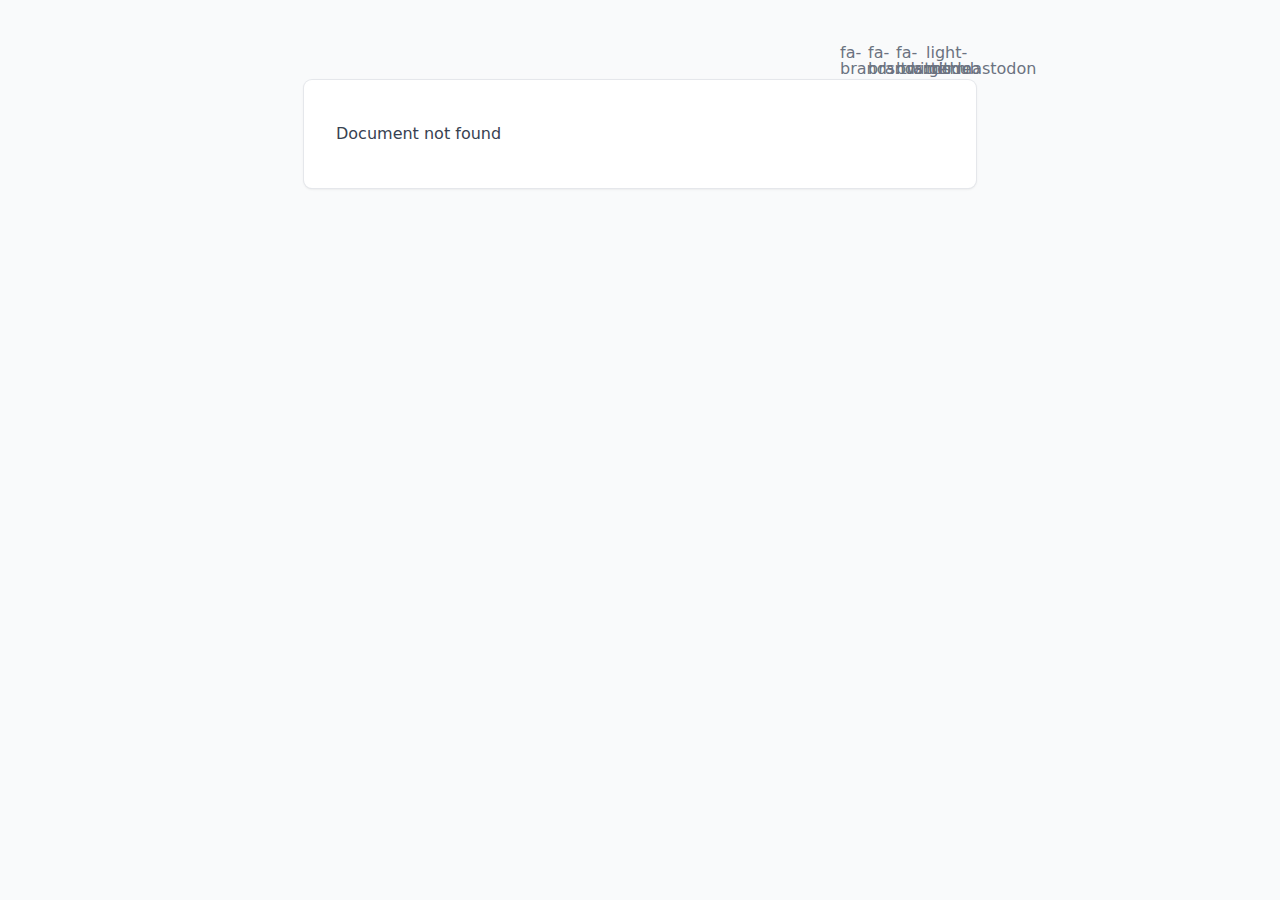
<file: 200.html>
<!DOCTYPE html><html  data-capo=""><head><meta charset="utf-8">
<meta name="viewport" content="width=device-width, initial-scale=1">
<style>*,::backdrop,:after,:before{--tw-border-spacing-x:0;--tw-border-spacing-y:0;--tw-translate-x:0;--tw-translate-y:0;--tw-rotate:0;--tw-skew-x:0;--tw-skew-y:0;--tw-scale-x:1;--tw-scale-y:1;--tw-pan-x: ;--tw-pan-y: ;--tw-pinch-zoom: ;--tw-scroll-snap-strictness:proximity;--tw-gradient-from-position: ;--tw-gradient-via-position: ;--tw-gradient-to-position: ;--tw-ordinal: ;--tw-slashed-zero: ;--tw-numeric-figure: ;--tw-numeric-spacing: ;--tw-numeric-fraction: ;--tw-ring-inset: ;--tw-ring-offset-width:0px;--tw-ring-offset-color:#fff;--tw-ring-color:#3b82f680;--tw-ring-offset-shadow:0 0 #0000;--tw-ring-shadow:0 0 #0000;--tw-shadow:0 0 #0000;--tw-shadow-colored:0 0 #0000;--tw-blur: ;--tw-brightness: ;--tw-contrast: ;--tw-grayscale: ;--tw-hue-rotate: ;--tw-invert: ;--tw-saturate: ;--tw-sepia: ;--tw-drop-shadow: ;--tw-backdrop-blur: ;--tw-backdrop-brightness: ;--tw-backdrop-contrast: ;--tw-backdrop-grayscale: ;--tw-backdrop-hue-rotate: ;--tw-backdrop-invert: ;--tw-backdrop-opacity: ;--tw-backdrop-saturate: ;--tw-backdrop-sepia: ;--tw-contain-size: ;--tw-contain-layout: ;--tw-contain-paint: ;--tw-contain-style: }/*! tailwindcss v3.4.13 | MIT License | https://tailwindcss.com*/*,:after,:before{border:0 solid #e5e7eb;box-sizing:border-box}:after,:before{--tw-content:""}:host,html{line-height:1.5;-webkit-text-size-adjust:100%;font-family:ui-sans-serif,system-ui,sans-serif,Apple Color Emoji,Segoe UI Emoji,Segoe UI Symbol,Noto Color Emoji;font-feature-settings:normal;font-variation-settings:normal;tab-size:4;-webkit-tap-highlight-color:transparent}body{line-height:inherit;margin:0}hr{border-top-width:1px;color:inherit;height:0}abbr:where([title]){-webkit-text-decoration:underline dotted;text-decoration:underline dotted}h1,h2,h3,h4,h5,h6{font-size:inherit;font-weight:inherit}a{color:inherit;text-decoration:inherit}b,strong{font-weight:bolder}code,kbd,pre,samp{font-family:ui-monospace,SFMono-Regular,Menlo,Monaco,Consolas,Liberation Mono,Courier New,monospace;font-feature-settings:normal;font-size:1em;font-variation-settings:normal}small{font-size:80%}sub,sup{font-size:75%;line-height:0;position:relative;vertical-align:initial}sub{bottom:-.25em}sup{top:-.5em}table{border-collapse:collapse;border-color:inherit;text-indent:0}button,input,optgroup,select,textarea{color:inherit;font-family:inherit;font-feature-settings:inherit;font-size:100%;font-variation-settings:inherit;font-weight:inherit;letter-spacing:inherit;line-height:inherit;margin:0;padding:0}button,select{text-transform:none}button,input:where([type=button]),input:where([type=reset]),input:where([type=submit]){-webkit-appearance:button;background-color:initial;background-image:none}:-moz-focusring{outline:auto}:-moz-ui-invalid{box-shadow:none}progress{vertical-align:initial}::-webkit-inner-spin-button,::-webkit-outer-spin-button{height:auto}[type=search]{-webkit-appearance:textfield;outline-offset:-2px}::-webkit-search-decoration{-webkit-appearance:none}::-webkit-file-upload-button{-webkit-appearance:button;font:inherit}summary{display:list-item}blockquote,dd,dl,figure,h1,h2,h3,h4,h5,h6,hr,p,pre{margin:0}fieldset{margin:0}fieldset,legend{padding:0}menu,ol,ul{list-style:none;margin:0;padding:0}dialog{padding:0}textarea{resize:vertical}input::placeholder,textarea::placeholder{color:#9ca3af;opacity:1}[role=button],button{cursor:pointer}:disabled{cursor:default}audio,canvas,embed,iframe,img,object,svg,video{display:block;vertical-align:middle}img,video{height:auto;max-width:100%}[hidden]{display:none}.prose{color:var(--tw-prose-body);max-width:65ch}.prose :where(p):not(:where([class~=not-prose],[class~=not-prose] *)){margin-bottom:1.25em;margin-top:1.25em}.prose :where([class~=lead]):not(:where([class~=not-prose],[class~=not-prose] *)){color:var(--tw-prose-lead);font-size:1.25em;line-height:1.6;margin-bottom:1.2em;margin-top:1.2em}.prose :where(a):not(:where([class~=not-prose],[class~=not-prose] *)){color:var(--tw-prose-links);font-weight:500;text-decoration:underline}.prose :where(strong):not(:where([class~=not-prose],[class~=not-prose] *)){color:var(--tw-prose-bold);font-weight:600}.prose :where(a strong):not(:where([class~=not-prose],[class~=not-prose] *)){color:inherit}.prose :where(blockquote strong):not(:where([class~=not-prose],[class~=not-prose] *)){color:inherit}.prose :where(thead th strong):not(:where([class~=not-prose],[class~=not-prose] *)){color:inherit}.prose :where(ol):not(:where([class~=not-prose],[class~=not-prose] *)){list-style-type:decimal;margin-bottom:1.25em;margin-top:1.25em;padding-inline-start:1.625em}.prose :where(ol[type=A]):not(:where([class~=not-prose],[class~=not-prose] *)){list-style-type:upper-alpha}.prose :where(ol[type=a]):not(:where([class~=not-prose],[class~=not-prose] *)){list-style-type:lower-alpha}.prose :where(ol[type=A s]):not(:where([class~=not-prose],[class~=not-prose] *)){list-style-type:upper-alpha}.prose :where(ol[type=a s]):not(:where([class~=not-prose],[class~=not-prose] *)){list-style-type:lower-alpha}.prose :where(ol[type=I]):not(:where([class~=not-prose],[class~=not-prose] *)){list-style-type:upper-roman}.prose :where(ol[type=i]):not(:where([class~=not-prose],[class~=not-prose] *)){list-style-type:lower-roman}.prose :where(ol[type=I s]):not(:where([class~=not-prose],[class~=not-prose] *)){list-style-type:upper-roman}.prose :where(ol[type=i s]):not(:where([class~=not-prose],[class~=not-prose] *)){list-style-type:lower-roman}.prose :where(ol[type="1"]):not(:where([class~=not-prose],[class~=not-prose] *)){list-style-type:decimal}.prose :where(ul):not(:where([class~=not-prose],[class~=not-prose] *)){list-style-type:disc;margin-bottom:1.25em;margin-top:1.25em;padding-inline-start:1.625em}.prose :where(ol>li):not(:where([class~=not-prose],[class~=not-prose] *))::marker{color:var(--tw-prose-counters);font-weight:400}.prose :where(ul>li):not(:where([class~=not-prose],[class~=not-prose] *))::marker{color:var(--tw-prose-bullets)}.prose :where(dt):not(:where([class~=not-prose],[class~=not-prose] *)){color:var(--tw-prose-headings);font-weight:600;margin-top:1.25em}.prose :where(hr):not(:where([class~=not-prose],[class~=not-prose] *)){border-color:var(--tw-prose-hr);border-top-width:1px;margin-bottom:3em;margin-top:3em}.prose :where(blockquote):not(:where([class~=not-prose],[class~=not-prose] *)){border-inline-start-color:var(--tw-prose-quote-borders);border-inline-start-width:.25rem;color:var(--tw-prose-quotes);font-style:italic;font-weight:500;margin-bottom:1.6em;margin-top:1.6em;padding-inline-start:1em;quotes:"\201C""\201D""\2018""\2019"}.prose :where(blockquote p:first-of-type):not(:where([class~=not-prose],[class~=not-prose] *)):before{content:open-quote}.prose :where(blockquote p:last-of-type):not(:where([class~=not-prose],[class~=not-prose] *)):after{content:close-quote}.prose :where(h1):not(:where([class~=not-prose],[class~=not-prose] *)){color:var(--tw-prose-headings);font-size:2.25em;font-weight:800;line-height:1.1111111;margin-bottom:.8888889em;margin-top:0}.prose :where(h1 strong):not(:where([class~=not-prose],[class~=not-prose] *)){color:inherit;font-weight:900}.prose :where(h2):not(:where([class~=not-prose],[class~=not-prose] *)){color:var(--tw-prose-headings);font-size:1.5em;font-weight:700;line-height:1.3333333;margin-bottom:1em;margin-top:2em}.prose :where(h2 strong):not(:where([class~=not-prose],[class~=not-prose] *)){color:inherit;font-weight:800}.prose :where(h3):not(:where([class~=not-prose],[class~=not-prose] *)){color:var(--tw-prose-headings);font-size:1.25em;font-weight:600;line-height:1.6;margin-bottom:.6em;margin-top:1.6em}.prose :where(h3 strong):not(:where([class~=not-prose],[class~=not-prose] *)){color:inherit;font-weight:700}.prose :where(h4):not(:where([class~=not-prose],[class~=not-prose] *)){color:var(--tw-prose-headings);font-weight:600;line-height:1.5;margin-bottom:.5em;margin-top:1.5em}.prose :where(h4 strong):not(:where([class~=not-prose],[class~=not-prose] *)){color:inherit;font-weight:700}.prose :where(img):not(:where([class~=not-prose],[class~=not-prose] *)){margin-bottom:2em;margin-top:2em}.prose :where(picture):not(:where([class~=not-prose],[class~=not-prose] *)){display:block;margin-bottom:2em;margin-top:2em}.prose :where(video):not(:where([class~=not-prose],[class~=not-prose] *)){margin-bottom:2em;margin-top:2em}.prose :where(kbd):not(:where([class~=not-prose],[class~=not-prose] *)){border-radius:.3125rem;box-shadow:0 0 0 1px rgb(var(--tw-prose-kbd-shadows)/10%),0 3px 0 rgb(var(--tw-prose-kbd-shadows)/10%);color:var(--tw-prose-kbd);font-family:inherit;font-size:.875em;font-weight:500;padding-inline-end:.375em;padding-bottom:.1875em;padding-top:.1875em;padding-inline-start:.375em}.prose :where(code):not(:where([class~=not-prose],[class~=not-prose] *)){color:var(--tw-prose-code);font-size:.875em;font-weight:600}.prose :where(code):not(:where([class~=not-prose],[class~=not-prose] *)):before{content:"`"}.prose :where(code):not(:where([class~=not-prose],[class~=not-prose] *)):after{content:"`"}.prose :where(a code):not(:where([class~=not-prose],[class~=not-prose] *)){color:inherit}.prose :where(h1 code):not(:where([class~=not-prose],[class~=not-prose] *)){color:inherit}.prose :where(h2 code):not(:where([class~=not-prose],[class~=not-prose] *)){color:inherit;font-size:.875em}.prose :where(h3 code):not(:where([class~=not-prose],[class~=not-prose] *)){color:inherit;font-size:.9em}.prose :where(h4 code):not(:where([class~=not-prose],[class~=not-prose] *)){color:inherit}.prose :where(blockquote code):not(:where([class~=not-prose],[class~=not-prose] *)){color:inherit}.prose :where(thead th code):not(:where([class~=not-prose],[class~=not-prose] *)){color:inherit}.prose :where(pre):not(:where([class~=not-prose],[class~=not-prose] *)){background-color:var(--tw-prose-pre-bg);border-radius:.375rem;color:var(--tw-prose-pre-code);font-size:.875em;font-weight:400;line-height:1.7142857;margin-bottom:1.7142857em;margin-top:1.7142857em;overflow-x:auto;padding-inline-end:1.1428571em;padding-bottom:.8571429em;padding-top:.8571429em;padding-inline-start:1.1428571em}.prose :where(pre code):not(:where([class~=not-prose],[class~=not-prose] *)){background-color:initial;border-radius:0;border-width:0;color:inherit;font-family:inherit;font-size:inherit;font-weight:inherit;line-height:inherit;padding:0}.prose :where(pre code):not(:where([class~=not-prose],[class~=not-prose] *)):before{content:none}.prose :where(pre code):not(:where([class~=not-prose],[class~=not-prose] *)):after{content:none}.prose :where(table):not(:where([class~=not-prose],[class~=not-prose] *)){font-size:.875em;line-height:1.7142857;margin-bottom:2em;margin-top:2em;table-layout:auto;width:100%}.prose :where(thead):not(:where([class~=not-prose],[class~=not-prose] *)){border-bottom-color:var(--tw-prose-th-borders);border-bottom-width:1px}.prose :where(thead th):not(:where([class~=not-prose],[class~=not-prose] *)){color:var(--tw-prose-headings);font-weight:600;padding-inline-end:.5714286em;padding-bottom:.5714286em;padding-inline-start:.5714286em;vertical-align:bottom}.prose :where(tbody tr):not(:where([class~=not-prose],[class~=not-prose] *)){border-bottom-color:var(--tw-prose-td-borders);border-bottom-width:1px}.prose :where(tbody tr:last-child):not(:where([class~=not-prose],[class~=not-prose] *)){border-bottom-width:0}.prose :where(tbody td):not(:where([class~=not-prose],[class~=not-prose] *)){vertical-align:initial}.prose :where(tfoot):not(:where([class~=not-prose],[class~=not-prose] *)){border-top-color:var(--tw-prose-th-borders);border-top-width:1px}.prose :where(tfoot td):not(:where([class~=not-prose],[class~=not-prose] *)){vertical-align:top}.prose :where(th,td):not(:where([class~=not-prose],[class~=not-prose] *)){text-align:start}.prose :where(figure>*):not(:where([class~=not-prose],[class~=not-prose] *)){margin-bottom:0;margin-top:0}.prose :where(figcaption):not(:where([class~=not-prose],[class~=not-prose] *)){color:var(--tw-prose-captions);font-size:.875em;line-height:1.4285714;margin-top:.8571429em}.prose{--tw-prose-body:#374151;--tw-prose-headings:#111827;--tw-prose-lead:#4b5563;--tw-prose-links:#111827;--tw-prose-bold:#111827;--tw-prose-counters:#6b7280;--tw-prose-bullets:#d1d5db;--tw-prose-hr:#e5e7eb;--tw-prose-quotes:#111827;--tw-prose-quote-borders:#e5e7eb;--tw-prose-captions:#6b7280;--tw-prose-kbd:#111827;--tw-prose-kbd-shadows:17 24 39;--tw-prose-code:#111827;--tw-prose-pre-code:#e5e7eb;--tw-prose-pre-bg:#1f2937;--tw-prose-th-borders:#d1d5db;--tw-prose-td-borders:#e5e7eb;--tw-prose-invert-body:#d1d5db;--tw-prose-invert-headings:#fff;--tw-prose-invert-lead:#9ca3af;--tw-prose-invert-links:#fff;--tw-prose-invert-bold:#fff;--tw-prose-invert-counters:#9ca3af;--tw-prose-invert-bullets:#4b5563;--tw-prose-invert-hr:#374151;--tw-prose-invert-quotes:#f3f4f6;--tw-prose-invert-quote-borders:#374151;--tw-prose-invert-captions:#9ca3af;--tw-prose-invert-kbd:#fff;--tw-prose-invert-kbd-shadows:255 255 255;--tw-prose-invert-code:#fff;--tw-prose-invert-pre-code:#d1d5db;--tw-prose-invert-pre-bg:#00000080;--tw-prose-invert-th-borders:#4b5563;--tw-prose-invert-td-borders:#374151;font-size:1rem;line-height:1.75}.prose :where(picture>img):not(:where([class~=not-prose],[class~=not-prose] *)){margin-bottom:0;margin-top:0}.prose :where(li):not(:where([class~=not-prose],[class~=not-prose] *)){margin-bottom:.5em;margin-top:.5em}.prose :where(ol>li):not(:where([class~=not-prose],[class~=not-prose] *)){padding-inline-start:.375em}.prose :where(ul>li):not(:where([class~=not-prose],[class~=not-prose] *)){padding-inline-start:.375em}.prose :where(.prose>ul>li p):not(:where([class~=not-prose],[class~=not-prose] *)){margin-bottom:.75em;margin-top:.75em}.prose :where(.prose>ul>li>p:first-child):not(:where([class~=not-prose],[class~=not-prose] *)){margin-top:1.25em}.prose :where(.prose>ul>li>p:last-child):not(:where([class~=not-prose],[class~=not-prose] *)){margin-bottom:1.25em}.prose :where(.prose>ol>li>p:first-child):not(:where([class~=not-prose],[class~=not-prose] *)){margin-top:1.25em}.prose :where(.prose>ol>li>p:last-child):not(:where([class~=not-prose],[class~=not-prose] *)){margin-bottom:1.25em}.prose :where(ul ul,ul ol,ol ul,ol ol):not(:where([class~=not-prose],[class~=not-prose] *)){margin-bottom:.75em;margin-top:.75em}.prose :where(dl):not(:where([class~=not-prose],[class~=not-prose] *)){margin-bottom:1.25em;margin-top:1.25em}.prose :where(dd):not(:where([class~=not-prose],[class~=not-prose] *)){margin-top:.5em;padding-inline-start:1.625em}.prose :where(hr+*):not(:where([class~=not-prose],[class~=not-prose] *)){margin-top:0}.prose :where(h2+*):not(:where([class~=not-prose],[class~=not-prose] *)){margin-top:0}.prose :where(h3+*):not(:where([class~=not-prose],[class~=not-prose] *)){margin-top:0}.prose :where(h4+*):not(:where([class~=not-prose],[class~=not-prose] *)){margin-top:0}.prose :where(thead th:first-child):not(:where([class~=not-prose],[class~=not-prose] *)){padding-inline-start:0}.prose :where(thead th:last-child):not(:where([class~=not-prose],[class~=not-prose] *)){padding-inline-end:0}.prose :where(tbody td,tfoot td):not(:where([class~=not-prose],[class~=not-prose] *)){padding-inline-end:.5714286em;padding-bottom:.5714286em;padding-top:.5714286em;padding-inline-start:.5714286em}.prose :where(tbody td:first-child,tfoot td:first-child):not(:where([class~=not-prose],[class~=not-prose] *)){padding-inline-start:0}.prose :where(tbody td:last-child,tfoot td:last-child):not(:where([class~=not-prose],[class~=not-prose] *)){padding-inline-end:0}.prose :where(figure):not(:where([class~=not-prose],[class~=not-prose] *)){margin-bottom:2em;margin-top:2em}.prose :where(.prose>:first-child):not(:where([class~=not-prose],[class~=not-prose] *)){margin-top:0}.prose :where(.prose>:last-child):not(:where([class~=not-prose],[class~=not-prose] *)){margin-bottom:0}.sr-only{height:1px;margin:-1px;overflow:hidden;padding:0;position:absolute;width:1px;clip:rect(0,0,0,0);border-width:0;white-space:nowrap}.static{position:static}.m-auto{margin:auto}.mx-auto{margin-left:auto;margin-right:auto}.mr-6{margin-right:1.5rem}.block{display:block}.inline-block{display:inline-block}.flex{display:flex}.inline-flex{display:inline-flex}.h-4{height:1rem}.h-5{height:1.25rem}.w-4{width:1rem}.w-5{width:1.25rem}.max-w-2xl{max-width:42rem}.max-w-full{max-width:100%}.max-w-none{max-width:none}.items-center{align-items:center}.justify-between{justify-content:space-between}.gap-1{gap:.25rem}.space-x-3>:not([hidden])~:not([hidden]){--tw-space-x-reverse:0;margin-left:calc(.75rem*(1 - var(--tw-space-x-reverse)));margin-right:calc(.75rem*var(--tw-space-x-reverse))}.overflow-x-auto{overflow-x:auto}.rounded{border-radius:.25rem}.bg-gray-50{--tw-bg-opacity:1;background-color:rgb(249 250 251/var(--tw-bg-opacity))}.bg-gray-800{--tw-bg-opacity:1;background-color:rgb(31 41 55/var(--tw-bg-opacity))}.bg-white{--tw-bg-opacity:1;background-color:rgb(255 255 255/var(--tw-bg-opacity))}.px-3{padding-left:.75rem;padding-right:.75rem}.px-4{padding-left:1rem;padding-right:1rem}.py-1{padding-bottom:.25rem;padding-top:.25rem}.py-10{padding-bottom:2.5rem;padding-top:2.5rem}.py-4{padding-bottom:1rem;padding-top:1rem}.text-2xl{font-size:1.5rem;line-height:2rem}.font-bold{font-weight:700}.text-black{--tw-text-opacity:1;color:rgb(0 0 0/var(--tw-text-opacity))}.text-gray-500{--tw-text-opacity:1;color:rgb(107 114 128/var(--tw-text-opacity))}.text-gray-700{--tw-text-opacity:1;color:rgb(55 65 81/var(--tw-text-opacity))}.text-white{--tw-text-opacity:1;color:rgb(255 255 255/var(--tw-text-opacity))}.no-underline{text-decoration-line:none}.ring-1{--tw-ring-offset-shadow:var(--tw-ring-inset) 0 0 0 var(--tw-ring-offset-width) var(--tw-ring-offset-color);--tw-ring-shadow:var(--tw-ring-inset) 0 0 0 calc(1px + var(--tw-ring-offset-width)) var(--tw-ring-color);box-shadow:var(--tw-ring-offset-shadow),var(--tw-ring-shadow),var(--tw-shadow,0 0 #0000)}.ring-gray-200{--tw-ring-opacity:1;--tw-ring-color:rgb(229 231 235/var(--tw-ring-opacity))}.transition{transition-duration:.15s;transition-property:color,background-color,border-color,text-decoration-color,fill,stroke,opacity,box-shadow,transform,filter,-webkit-backdrop-filter;transition-property:color,background-color,border-color,text-decoration-color,fill,stroke,opacity,box-shadow,transform,filter,backdrop-filter;transition-property:color,background-color,border-color,text-decoration-color,fill,stroke,opacity,box-shadow,transform,filter,backdrop-filter,-webkit-backdrop-filter;transition-timing-function:cubic-bezier(.4,0,.2,1)}.dark\:prose-invert:is(.dark *){--tw-prose-body:var(--tw-prose-invert-body);--tw-prose-headings:var(--tw-prose-invert-headings);--tw-prose-lead:var(--tw-prose-invert-lead);--tw-prose-links:var(--tw-prose-invert-links);--tw-prose-bold:var(--tw-prose-invert-bold);--tw-prose-counters:var(--tw-prose-invert-counters);--tw-prose-bullets:var(--tw-prose-invert-bullets);--tw-prose-hr:var(--tw-prose-invert-hr);--tw-prose-quotes:var(--tw-prose-invert-quotes);--tw-prose-quote-borders:var(--tw-prose-invert-quote-borders);--tw-prose-captions:var(--tw-prose-invert-captions);--tw-prose-kbd:var(--tw-prose-invert-kbd);--tw-prose-kbd-shadows:var(--tw-prose-invert-kbd-shadows);--tw-prose-code:var(--tw-prose-invert-code);--tw-prose-pre-code:var(--tw-prose-invert-pre-code);--tw-prose-pre-bg:var(--tw-prose-invert-pre-bg);--tw-prose-th-borders:var(--tw-prose-invert-th-borders);--tw-prose-td-borders:var(--tw-prose-invert-td-borders)}.hover\:text-gray-700:hover{--tw-text-opacity:1;color:rgb(55 65 81/var(--tw-text-opacity))}.prose-a\:border-b :is(:where(a):not(:where([class~=not-prose],[class~=not-prose] *))){border-bottom-width:1px}.prose-a\:border-dashed :is(:where(a):not(:where([class~=not-prose],[class~=not-prose] *))){border-style:dashed}.prose-a\:font-normal :is(:where(a):not(:where([class~=not-prose],[class~=not-prose] *))){font-weight:400}.prose-a\:no-underline :is(:where(a):not(:where([class~=not-prose],[class~=not-prose] *))){text-decoration-line:none}.hover\:prose-a\:border-solid :is(:where(a):not(:where([class~=not-prose],[class~=not-prose] *))):hover{border-style:solid}.hover\:prose-a\:border-primary-400 :is(:where(a):not(:where([class~=not-prose],[class~=not-prose] *))):hover{--tw-border-opacity:1;border-color:rgb(52 211 153/var(--tw-border-opacity))}.hover\:prose-a\:text-primary-400 :is(:where(a):not(:where([class~=not-prose],[class~=not-prose] *))):hover{--tw-text-opacity:1;color:rgb(52 211 153/var(--tw-text-opacity))}.prose-pre\:bg-gray-100 :is(:where(pre):not(:where([class~=not-prose],[class~=not-prose] *))){--tw-bg-opacity:1;background-color:rgb(243 244 246/var(--tw-bg-opacity))}.dark\:bg-gray-200:is(.dark *){--tw-bg-opacity:1;background-color:rgb(229 231 235/var(--tw-bg-opacity))}.dark\:bg-gray-800:is(.dark *){--tw-bg-opacity:1;background-color:rgb(31 41 55/var(--tw-bg-opacity))}.dark\:bg-gray-900:is(.dark *){--tw-bg-opacity:1;background-color:rgb(17 24 39/var(--tw-bg-opacity))}.dark\:text-gray-100:is(.dark *){--tw-text-opacity:1;color:rgb(243 244 246/var(--tw-text-opacity))}.dark\:text-gray-200:is(.dark *){--tw-text-opacity:1;color:rgb(229 231 235/var(--tw-text-opacity))}.dark\:text-gray-300:is(.dark *){--tw-text-opacity:1;color:rgb(209 213 219/var(--tw-text-opacity))}.dark\:text-gray-950:is(.dark *){--tw-text-opacity:1;color:rgb(3 7 18/var(--tw-text-opacity))}.dark\:ring-gray-700:is(.dark *){--tw-ring-opacity:1;--tw-ring-color:rgb(55 65 81/var(--tw-ring-opacity))}.dark\:hover\:text-gray-300:hover:is(.dark *){--tw-text-opacity:1;color:rgb(209 213 219/var(--tw-text-opacity))}.dark\:prose-pre\:bg-gray-900 :is(:where(pre):not(:where([class~=not-prose],[class~=not-prose] *))):is(.dark *){--tw-bg-opacity:1;background-color:rgb(17 24 39/var(--tw-bg-opacity))}@media (min-width:640px){.sm\:rounded{border-radius:.25rem}.sm\:rounded-lg{border-radius:.5rem}.sm\:px-8{padding-left:2rem;padding-right:2rem}.sm\:pb-10{padding-bottom:2.5rem}.sm\:pt-6{padding-top:1.5rem}.sm\:shadow{--tw-shadow:0 1px 3px 0 #0000001a,0 1px 2px -1px #0000001a;--tw-shadow-colored:0 1px 3px 0 var(--tw-shadow-color),0 1px 2px -1px var(--tw-shadow-color);box-shadow:var(--tw-ring-offset-shadow,0 0 #0000),var(--tw-ring-shadow,0 0 #0000),var(--tw-shadow)}}</style>
<style>.icon[data-v-48630a80]{display:inline-block;vertical-align:middle}</style>
<style>body{--tw-bg-opacity:1;background-color:rgb(249 250 251/var(--tw-bg-opacity));--tw-text-opacity:1;color:rgb(0 0 0/var(--tw-text-opacity))}body:is(.dark *){--tw-bg-opacity:1;background-color:rgb(17 24 39/var(--tw-bg-opacity));--tw-text-opacity:1;color:rgb(255 255 255/var(--tw-text-opacity))}</style>
<link rel="stylesheet" href="/_nuxt/entry.JMk4WzAG.css">
<link rel="modulepreload" as="script" crossorigin href="/_nuxt/BRfO_x5q.js">
<link rel="prefetch" as="script" crossorigin href="/_nuxt/C7iWrrsJ.js">
<link rel="prefetch" as="script" crossorigin href="/_nuxt/CJeF4Khl.js">
<link rel="prefetch" as="script" crossorigin href="/_nuxt/DOHvIs5q.js">
<link rel="prefetch" as="style" crossorigin href="/_nuxt/useStudio.CoA_tPq2.css">
<link rel="prefetch" as="script" crossorigin href="/_nuxt/Cnjafni6.js">
<link rel="prefetch" as="script" crossorigin href="/_nuxt/CubYgalS.js">
<link rel="prefetch" as="script" crossorigin href="/_nuxt/DGXLOwQ5.js">
<script type="module" src="/_nuxt/BRfO_x5q.js" crossorigin></script><script>"use strict";(()=>{const t=window,e=document.documentElement,c=["dark","light"],n=getStorageValue("localStorage","nuxt-color-mode")||"system";let i=n==="system"?u():n;const r=e.getAttribute("data-color-mode-forced");r&&(i=r),l(i),t["__NUXT_COLOR_MODE__"]={preference:n,value:i,getColorScheme:u,addColorScheme:l,removeColorScheme:d};function l(o){const s=""+o+"",a="";e.classList?e.classList.add(s):e.className+=" "+s,a&&e.setAttribute("data-"+a,o)}function d(o){const s=""+o+"",a="";e.classList?e.classList.remove(s):e.className=e.className.replace(new RegExp(s,"g"),""),a&&e.removeAttribute("data-"+a)}function f(o){return t.matchMedia("(prefers-color-scheme"+o+")")}function u(){if(t.matchMedia&&f("").media!=="not all"){for(const o of c)if(f(":"+o).matches)return o}return"light"}})();function getStorageValue(t,e){switch(t){case"localStorage":return window.localStorage.getItem(e);case"sessionStorage":return window.sessionStorage.getItem(e);case"cookie":return getCookie(e);default:return null}}function getCookie(t){const c=("; "+window.document.cookie).split("; "+t+"=");if(c.length===2)return c.pop()?.split(";").shift()}</script></head><body><div id="__nuxt"></div><div id="teleports"></div><script type="application/json" data-nuxt-data="nuxt-app" data-ssr="false" id="__NUXT_DATA__">[{"prerenderedAt":1,"serverRendered":2},1727526481280,false]</script>
<script>window.__NUXT__={};window.__NUXT__.config={public:{studio:{apiURL:"https://api.nuxt.studio",iframeMessagingAllowedOrigins:""},mdc:{components:{prose:true,map:{p:"prose-p",a:"prose-a",blockquote:"prose-blockquote","code-inline":"prose-code-inline",code:"ProseCodeInline",em:"prose-em",h1:"prose-h1",h2:"prose-h2",h3:"prose-h3",h4:"prose-h4",h5:"prose-h5",h6:"prose-h6",hr:"prose-hr",img:"prose-img",ul:"prose-ul",ol:"prose-ol",li:"prose-li",strong:"prose-strong",table:"prose-table",thead:"prose-thead",tbody:"prose-tbody",td:"prose-td",th:"prose-th",tr:"prose-tr"}},headings:{anchorLinks:{h1:false,h2:true,h3:true,h4:true,h5:false,h6:false}}},content:{locales:[],defaultLocale:"",integrity:1727526463459,experimental:{stripQueryParameters:false,advanceQuery:false,clientDB:false},respectPathCase:false,api:{baseURL:"/api/_content"},navigation:{fields:["layout"]},tags:{p:"prose-p",a:"prose-a",blockquote:"prose-blockquote","code-inline":"prose-code-inline",code:"ProseCodeInline",em:"prose-em",h1:"prose-h1",h2:"prose-h2",h3:"prose-h3",h4:"prose-h4",h5:"prose-h5",h6:"prose-h6",hr:"prose-hr",img:"prose-img",ul:"prose-ul",ol:"prose-ol",li:"prose-li",strong:"prose-strong",table:"prose-table",thead:"prose-thead",tbody:"prose-tbody",td:"prose-td",th:"prose-th",tr:"prose-tr"},highlight:{theme:{dark:"github-dark",default:"github-light"},highlighter:"shiki",langs:["js","jsx","json","ts","tsx","vue","css","html","bash","md","mdc","yaml"]},wsUrl:"",documentDriven:{page:true,navigation:true,surround:true,globals:{},layoutFallbacks:["theme"],injectPage:true},host:"",trailingSlash:false,search:"",contentHead:true,anchorLinks:{depth:4,exclude:[1]}}},app:{baseURL:"/",buildId:"0b5b1f70-189f-4f4b-bd41-118311d069b6",buildAssetsDir:"/_nuxt/",cdnURL:""}}</script></body></html>
</file>
<file: _nuxt/entry.JMk4WzAG.css>
.icon[data-v-48630a80]{display:inline-block;vertical-align:middle}body{--tw-bg-opacity:1;background-color:rgb(249 250 251/var(--tw-bg-opacity));--tw-text-opacity:1;color:rgb(0 0 0/var(--tw-text-opacity))}body:is(.dark *){--tw-bg-opacity:1;background-color:rgb(17 24 39/var(--tw-bg-opacity));--tw-text-opacity:1;color:rgb(255 255 255/var(--tw-text-opacity))}
</file>
<file: _nuxt/useStudio.CoA_tPq2.css>
body.__preview_enabled{padding-bottom:50px}#__nuxt_preview[data-v-d6bb00e3]{align-items:center;-webkit-backdrop-filter:blur(20px);backdrop-filter:blur(20px);background:#ffffff4d;border-top:1px solid #eee;bottom:-60px;color:#000;display:flex;font-family:Helvetica,sans-serif;font-size:16px;font-weight:500;gap:10px;height:50px;justify-content:center;left:0;position:fixed;right:0;transition:bottom .3s ease-in-out;z-index:10000}#__nuxt_preview.__preview_ready[data-v-d6bb00e3]{bottom:0}#__preview_background[data-v-d6bb00e3]{-webkit-backdrop-filter:blur(8px);backdrop-filter:blur(8px);background:#ffffff4d;height:100vh;left:0;position:fixed;top:0;width:100vw;z-index:9000}#__preview_loader[data-v-d6bb00e3]{align-items:center;color:#000;display:flex;flex-direction:column;font-family:system-ui,-apple-system,BlinkMacSystemFont,Segoe UI,Roboto,Oxygen,Ubuntu,Cantarell,Open Sans,Helvetica Neue,sans-serif;font-size:1.4rem;gap:8px;left:50%;position:fixed;top:50%;transform:translate(-50%,-50%);z-index:9500}#__preview_loader p[data-v-d6bb00e3]{margin:10px 0}.dark #__preview_background[data-v-d6bb00e3],.dark-mode #__preview_background[data-v-d6bb00e3]{background:#0000004d}.dark #__preview_loader[data-v-d6bb00e3],.dark-mode #__preview_loader[data-v-d6bb00e3]{color:#fff}.preview-loading-enter-active[data-v-d6bb00e3],.preview-loading-leave-active[data-v-d6bb00e3]{transition:opacity .4s}.preview-loading-enter[data-v-d6bb00e3],.preview-loading-leave-to[data-v-d6bb00e3]{opacity:0}#__preview_loading_icon[data-v-d6bb00e3]{animation:spin-d6bb00e3 1s linear infinite}.dark #__nuxt_preview[data-v-d6bb00e3],.dark-mode #__nuxt_preview[data-v-d6bb00e3]{background:#0000004d;border-top:1px solid #111;color:#fff}#__nuxt_preview svg[data-v-d6bb00e3]{color:#000;display:inline-block;height:30px;width:30px}.dark #__nuxt_preview svg[data-v-d6bb00e3],.dark-mode #__nuxt_preview svg[data-v-d6bb00e3]{color:#fff}button[data-v-d6bb00e3]{background:transparent;border:1px solid rgba(0,0,0,.2);border-radius:3px;box-shadow:none;color:#000c;cursor:pointer;display:inline-block;font-size:14px;font-weight:400;line-height:1rem;margin:0;padding:4px 10px;text-align:center;transition:none;width:auto}button[data-v-d6bb00e3]:hover{border-color:#0006;color:#000000e6}.dark button[data-v-d6bb00e3],.dark-mode button[data-v-d6bb00e3]{border-color:#fff3;color:#d3d3d3}.dark button[data-v-d6bb00e3]:hover,.dark-mode button[data-v-d6bb00e3]:hover{border-color:#fff6;color:#fff}#__nuxt_preview button[data-v-d6bb00e3]:focus,#__nuxt_preview button[data-v-d6bb00e3]:hover{background:#0000001a}#__nuxt_preview button[data-v-d6bb00e3]:active{background:#0003}.dark #__nuxt_preview button[data-v-d6bb00e3],.dark-mode #__nuxt_preview button[data-v-d6bb00e3]{border:1px solid hsla(0,0%,100%,.2);color:#fffc}.dark #__nuxt_preview button[data-v-d6bb00e3]:hover,.dark-mode #__nuxt_preview button[data-v-d6bb00e3]:focus{background:#ffffff1a}.dark #__nuxt_preview button[data-v-d6bb00e3]:active,.dark-mode #__nuxt_preview button[data-v-d6bb00e3]:active{background:#fff3}a[data-v-d6bb00e3]{font-weight:600}#__nuxt_preview.__preview_refreshing button[data-v-d6bb00e3],#__nuxt_preview.__preview_refreshing span[data-v-d6bb00e3],#__nuxt_preview.__preview_refreshing svg[data-v-d6bb00e3]{animation:nuxt_pulsate-d6bb00e3 1s ease-out;animation-iteration-count:infinite;opacity:.5}@keyframes nuxt_pulsate-d6bb00e3{0%{opacity:1}50%{opacity:.5}to{opacity:1}}@keyframes spin-d6bb00e3{0%{transform:rotate(1turn)}to{transform:rotate(0)}}
</file>
